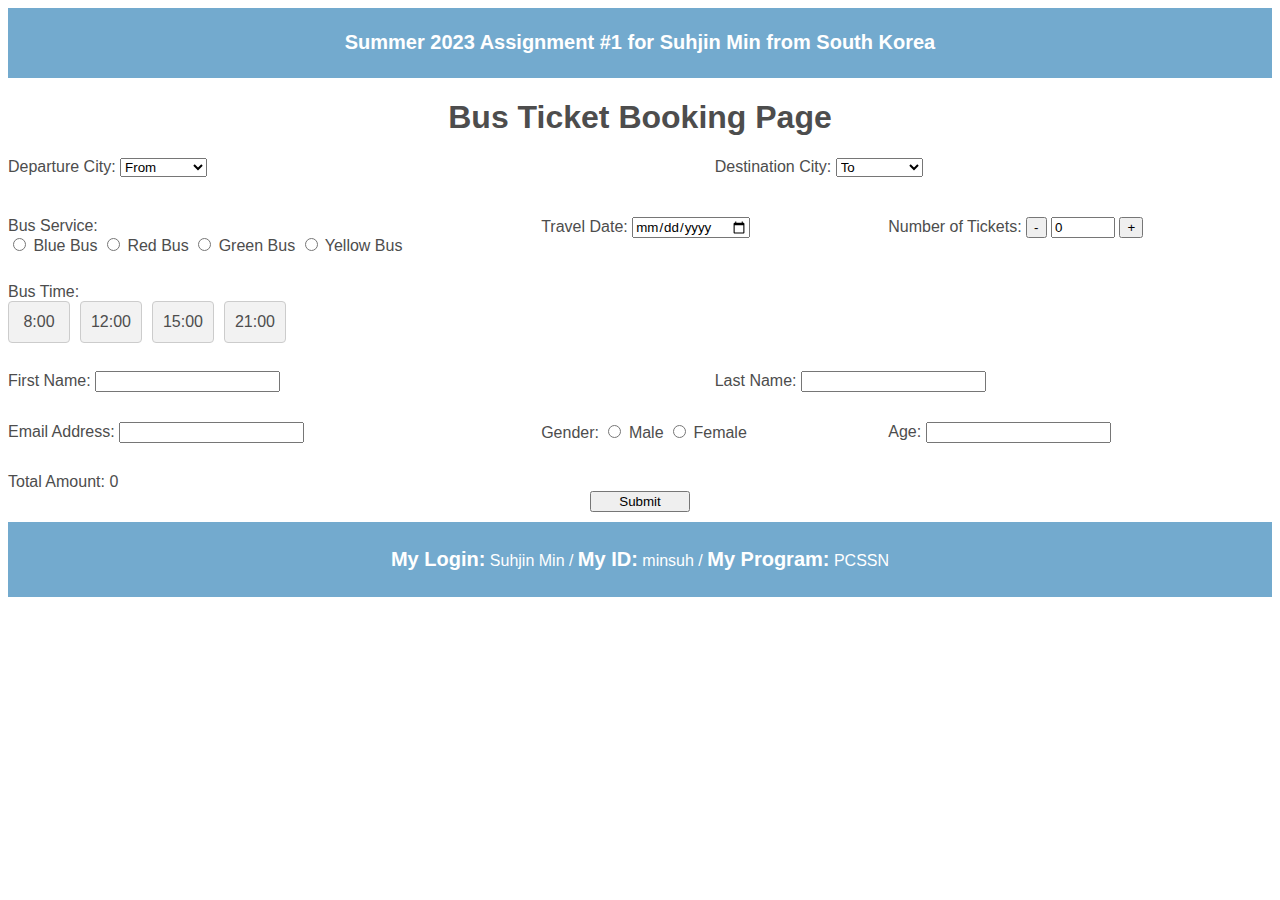
<file: index.html>
<!DOCTYPE html>
<html>
  <head>
    <meta charset="UTF-8" />
    <meta http-equiv="X-UA-Compatible" content="IE=edge" />
    <meta name="viewport" content="width=device-width, initial-scale=1.0" />
   
    <link rel="stylesheet" type="text/css" href="../css/minsuh.css">

    <title>minsuh-991647980</title>
    
  </head>

  <body>
    
    <header id="header">       
    </header>

    <h1>Bus Ticket Booking Page</h1>
    
    <form id="bookingForm" action="second-page.html">
        <div class = "grid-container">
            
            <div class="a">
                <label for="departure">Departure City:</label>
                <select id="departure" required>
                    <option value="">From</option>
                    <option value="city1">1. Seoul</option>
                    <option value="city2">2. Busan</option>
                    <option value="city3">3. Incheon</option>
                    <option value="city4">4. Daejeon</option>
                </select>
                <br />
            </div>
            
            <div class="b">
                <label for="destination">Destination City:</label>
                <select id="destination" required>
                    <option value="">To</option>
                    <option value="city1">1. Seoul</option>
                    <option value="city2">2. Busan</option>
                    <option value="city3">3. Incheon</option>
                    <option value="city4">4. Daejeon</option>
                </select>
                <br />
            </div>
            

            <div class="c">
                <label for="bus">Bus Service:</label>
                <div id="busServices">
                    <input type="radio" name="busServices" value="time1" /> Blue Bus
                    <input type="radio" name="busServices" value="time2" /> Red Bus
                    <input type="radio" name="busServices" value="time3" /> Green Bus
                    <input type="radio" name="busServices" value="time4" /> Yellow Bus
                </div>
                <br />
            </div>
            

            <div class="d">
                <label for="travelDate">Travel Date:</label>
                <input type="date" id="travelDate" required />
                <br />
            </div>
            


            <div class="e">
                <label for="ticketQuantity">Number of Tickets:</label>
                <button class="numTicket" type="button" id="decrement">-</button>
                <input
                    type="number"
                    id="ticketQuantity"
                    value="0"
                    min="0"
                    max="100"
                    readonly
                    required
                />
                <button class="numTicket" type="button" id="increment" >+</button>
                <br />
            </div>
            

            <div class="f">
                <label for="busServices">Bus Time:</label>
                <div id="busServices" class="bus-time-options">
                <div class="bus-time-option" data-value="time1">8:00</div>
                <div class="bus-time-option" data-value="time2">12:00</div>
                <div class="bus-time-option" data-value="time3">15:00</div>
                <div class="bus-time-option" data-value="time4">21:00</div>
                </div>
                
            <br />
            </div>
            

            <div class="g">
                <label for="firstName">First Name:</label>
                <input type="text" id="firstName" required />
                <br />
            </div>
            <div class="g-1">
                <label for="lastName">Last Name:</label>
                <input type="text" id="lastName" required />
                <br />
            </div>
                
            

            <div class="h">
                <label for="email">Email Address:</label>
                <input type="email" id="email" required />
                <br />
            </div>
            <div class="h-1">
                <label>Gender:</label>
                <input type="radio" name="gender" value="male" required /> Male
                <input type="radio" name="gender" value="female" required /> Female
                <br />
            </div>
                
            

            <div class="i">
                <label for="age">Age:</label>
                <input type="number" id="age" min="0" required />
                <br />
            </div>

            <div class="j">
                <label for="totalAmount">Total Amount:</label>
                <span id="totalAmount">0</span>
            <br />
            </div> 
            
            
        </div>
        <button type="submit" id="submitBtn" disabled>Submit</button>
        <footer id="footer" class="section"></footer>
        <script src="../scripts/minsuh.js"></script>
        
    </form>
    
    
    <script src="../scripts/first-page.js"></script>
    

    
    
    
  </body>
</html>
</file>
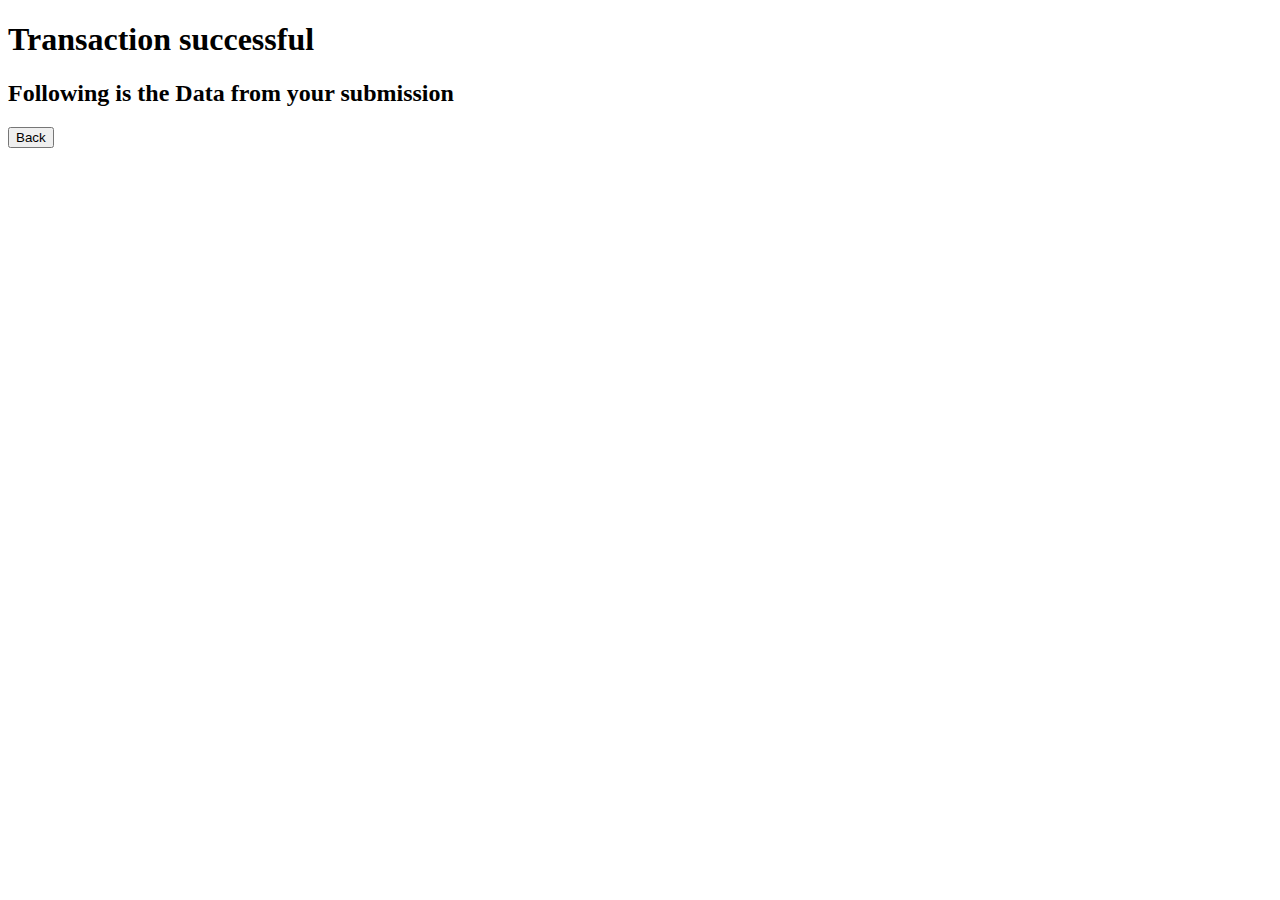
<file: second-page.html>
<!DOCTYPE html>
<html>
  <head>
    <meta charset="UTF-8" />
    <meta http-equiv="X-UA-Compatible" content="IE=edge" />
    <meta name="viewport" content="width=device-width, initial-scale=1.0" />
    <title>Second Page</title>
  </head>
  
  <body>
    <h1 id="transactionMessage">Transaction successful</h1>
    <h2>Following is the Data from your submission</h2>
    <div id="formDataDetails"></div>
      
    <button id="backButton">Back</button>
    <script src="../scripts/second-page.js"></script>
    
  </body>
</html>
</file>
<file: css/minsuh.css>
*{
    font-family: sans-serif;  
}

h1{

    text-align: center;
}

body{
    
    color: #4d4d4d;
}

/* CSS for Desktop View */
@media only screen and (min-width: 769px) {
    .grid-container {
      display: grid;
      grid-template-areas:
        'a a a b b b'
        'c c d d e e'
        'f f f f f f'
        'g g g g-1 g-1 g-1'
        'h h h-1 h-1 i i'
        'j j j j j j'
        ;
      grid-gap: 10px;
    }
  
    .a {
        grid-column: 1 / span 3; /* Make f span both columns */
        margin-bottom: 30px;
    }

    .b {
        grid-column: 4 / span 3; /* Make f span both columns */
        margin-bottom: 30px;
    }
    .c {
        grid-column: 1 / span 2; /* Make f span both columns */
    }
    .d {
        grid-column: 3 / span 2; /* Make f span both columns */
    }
    .e {
        grid-column: 5 / span 2; /* Make f span both columns */
    }

    .f {
      grid-column: 1 / span 6; /* Make f span both columns */
    }
  
    .g {
        grid-column: 1 / span 3; /* Make f span both columns */
        margin-bottom: 20px;
    }

    .g-1 {
        grid-column: 4 / span 3; /* Make f span both columns */
        margin-bottom: 20px;
    }
  
    .h {
      grid-column: 1 / span 2; /* Make h span both columns */
    }
    .h-1 {
        grid-column: 3 / span 2; /* Make h span both columns */
      }
  
    .i {
      grid-column: 5 / span 2; /* Make i span both columns */
    }
  
    .j {
      grid-column: 1 / span 6; /* Make j span both columns */
      margin-top: 20px;
    }
  
    
  }
  
  /* CSS for Tablet View */
  @media only screen and (max-width: 768px) {
    .grid-container {
      display: grid;
      grid-template-areas:
        'a b'
        'c c'
        'd d'
        'e e'
        'f f'
        'g g-1'
        'h h-1'
        'i i'
        'j j'
        ;
      grid-gap: 10px;
    }
    .f {
        grid-column: 1 / span 2; /* Make i span both columns */
      }
    .i {
        grid-column: 1 / span 2; /* Make i span both columns */
      }
    
    .j {
        grid-column: 1 / span 2; /* Make j span both columns */
      }
    
  }

  
/* CSS for Mobile View */
@media only screen and (max-width: 480px) {
    .grid-container {
      display: grid;
      grid-template-areas:
        'a'
        'b'
        'c'
        'd'
        'e'
        'f'
        'g'
        'g-1'
        'h'
        'h-1'
        'i'
        'j'
        ;
      grid-gap: 10px;
    }
  
    .f {
      grid-column: 1 / span 1; /* Make f span one column */
    }
  
    .i {
      grid-column: 1 / span 1; /* Make i span one column */
    }
  
    .j {
      grid-column: 1 / span 1; /* Make j span one column */
    }
  }

#header {
    background-color: #73aace;
    color: #fff;
    padding: 10px;
    text-align: center;
  }
  
#footer {
    background-color: #73aace;
    color: #fff;
    padding: 10px;
    text-align: center;
  }

  .bus-time-options {
    display: flex;
    gap: 10px;
  }
  
  .bus-time-option {
    display: flex;
    align-items: center;
    justify-content: center;
    width: 60px;
    height: 40px;
    background-color: #f2f2f2;
    border: 1px solid #ccc;
    border-radius: 4px;
    cursor: pointer;
  }
  
  .bus-time-option.selected {
    background-color: #73aace;
    color: #fff;
    font-weight: bold;
  }

  .active-input {
    background-color: yellow;
  }

  #submitBtn{

    display: block;
    width: 100px;
    margin: auto;

  }

  footer{
    margin-top: 10px;
  }
</file>
